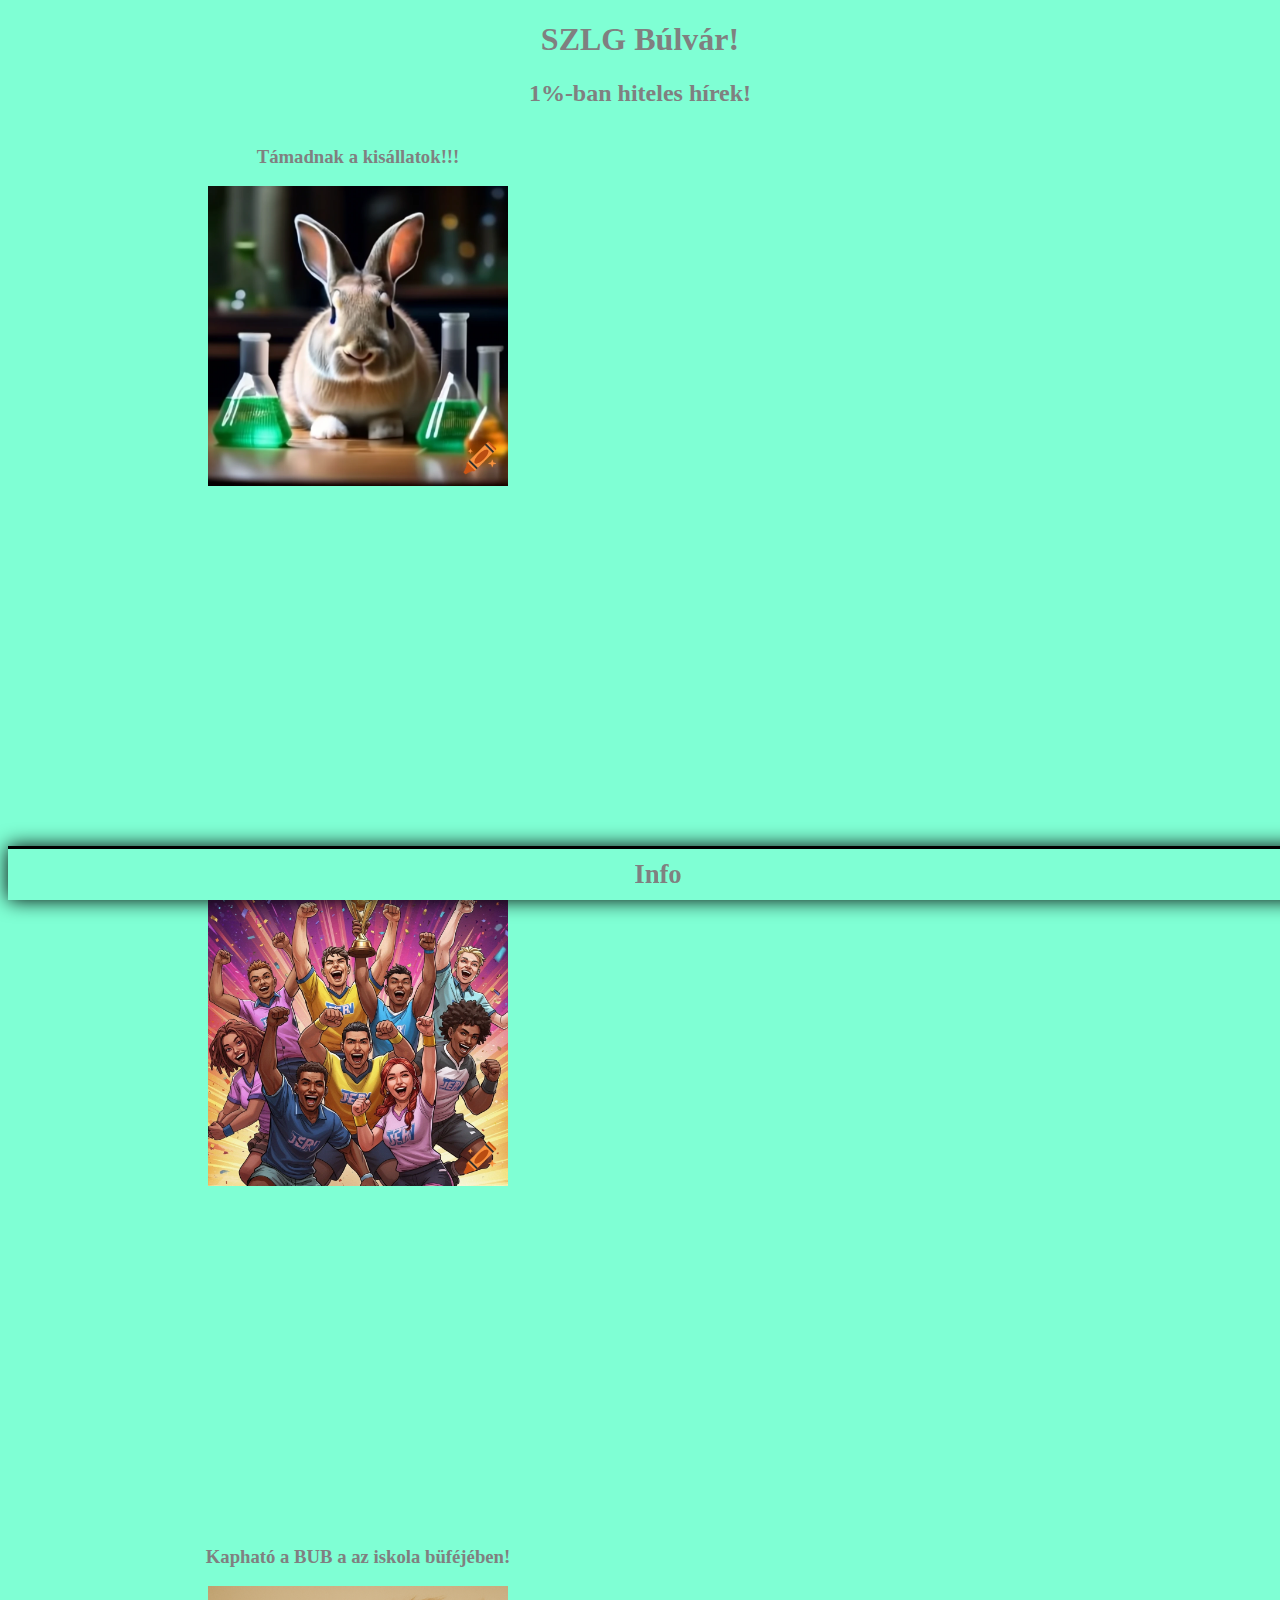
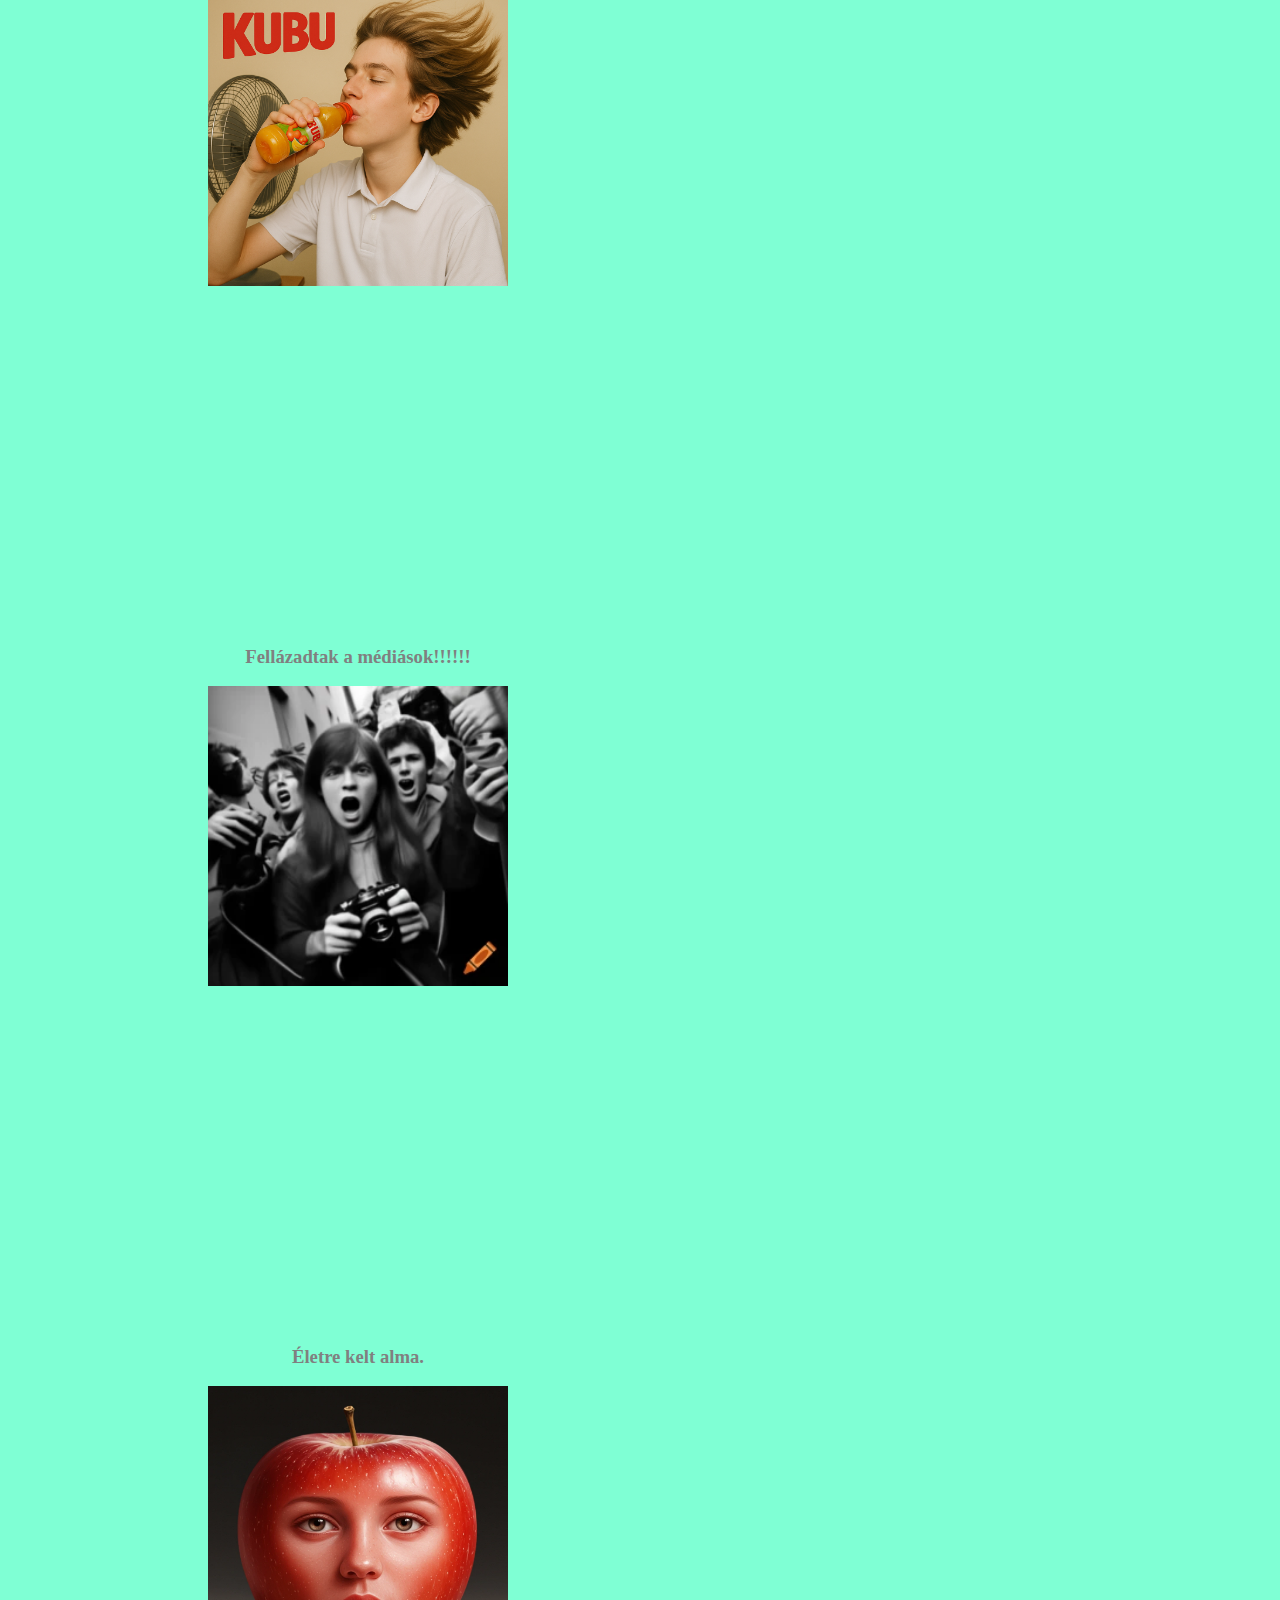
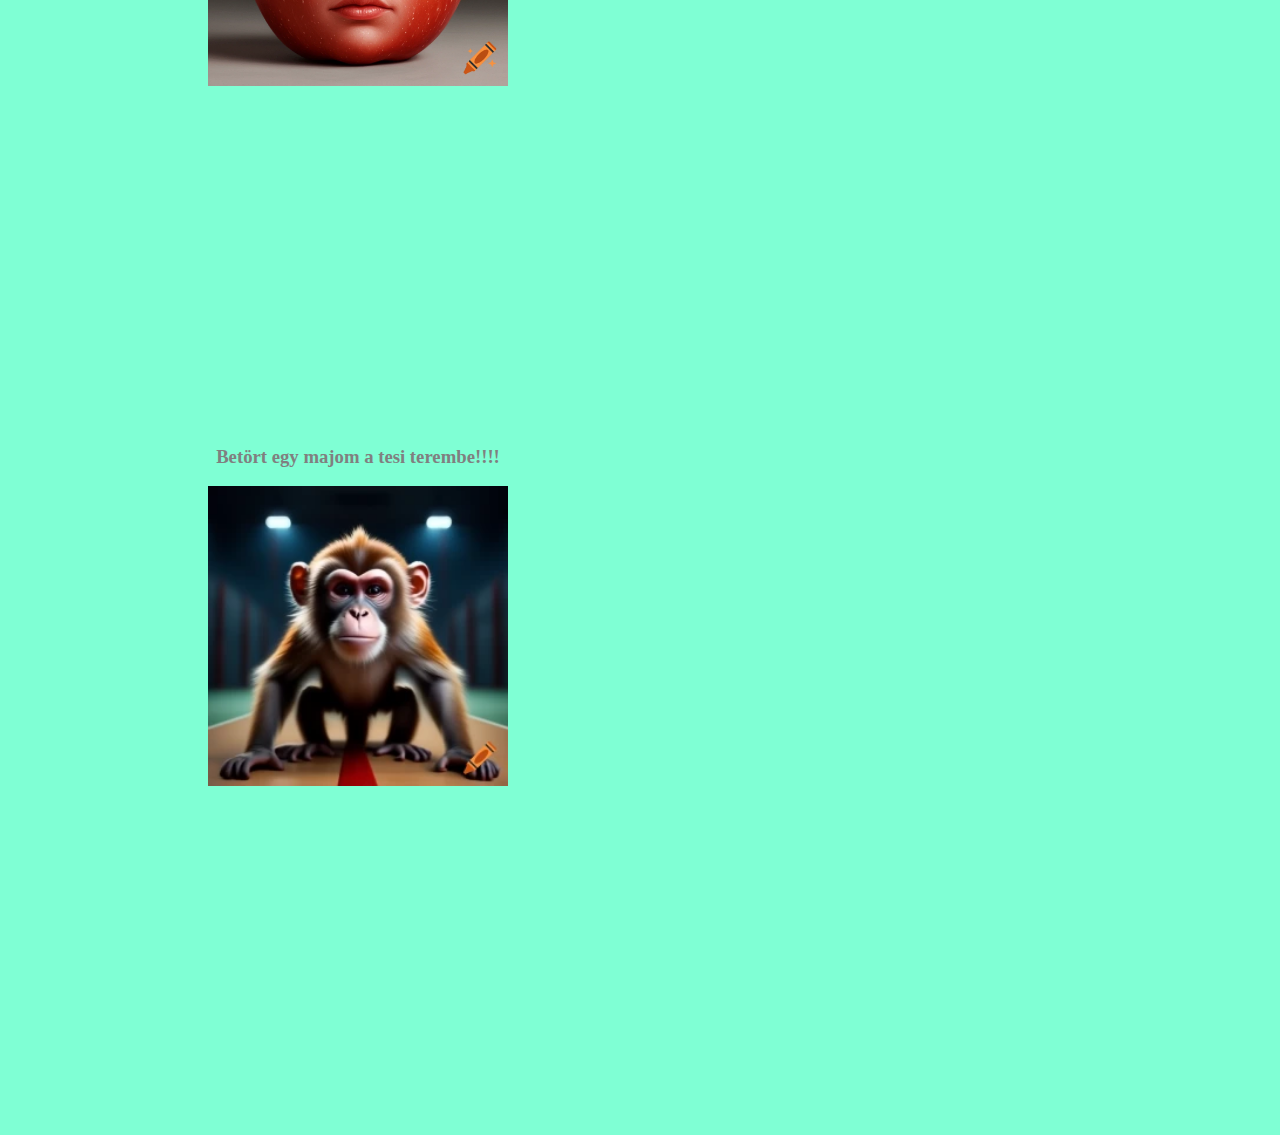
<file: index.html>
<!DOCTYPE html>
<html lang="hu">
<head>
    <meta charset="UTF-8">
    <meta name="viewport" content="width=device-width, initial-scale=1.0">
    <title>Document</title>
    <link rel="stylesheet" href="index.css">
</head>
<body>
    
    <header>
        <h1>SZLG Búlvár!</h1>
        <h2>1%-ban hiteles hírek!</h2>
    </header>

    <main>
        <section class="kepes-hir-blokk">

           <article>
            <h3>Támadnak a kisállatok!!!</h3>
            <a href="nyuszi.html"><img src="media/nyuszik.png" alt=""></a>
           </article>
           <article>
            <h3>Megnyerte a Szent László Gimnázium a kerületi kézilabda diákolimpiát!</h3>
            <a href="kézi.html"><img src="media/kézilabda.png" alt=""></a>
           </article>
           <article>
            <h3>Kapható a BUB a az iskola büféjében!</h3>
            <a href="BUB.html"><img src="media/BUB.png" alt=""></a>
           </article>
           <article>
            <h3>Fellázadtak a médiások!!!!!!</h3>
            <a href="mediasok.html"><img src="media/mediasok.png" alt=""></a>
           </article>
           <article>
            <h3>Életre kelt alma.</h3>
            <a href="alma.html"><img src="media/alma.png" alt=""></a>
           </article>
           <article>
            <h3>Betört egy majom a tesi terembe!!!!</h3>
            <a href="majom.html"><img src="media/majom.png" alt=""></a>
            <p></p>
           </article>

        </section>
    </main>

    <footer>
        <adress><a href="mailto:stepan.samuel.24f@szlgbp.hu">Info</a></adress>
    </footer>

</body>
</html>
</file>
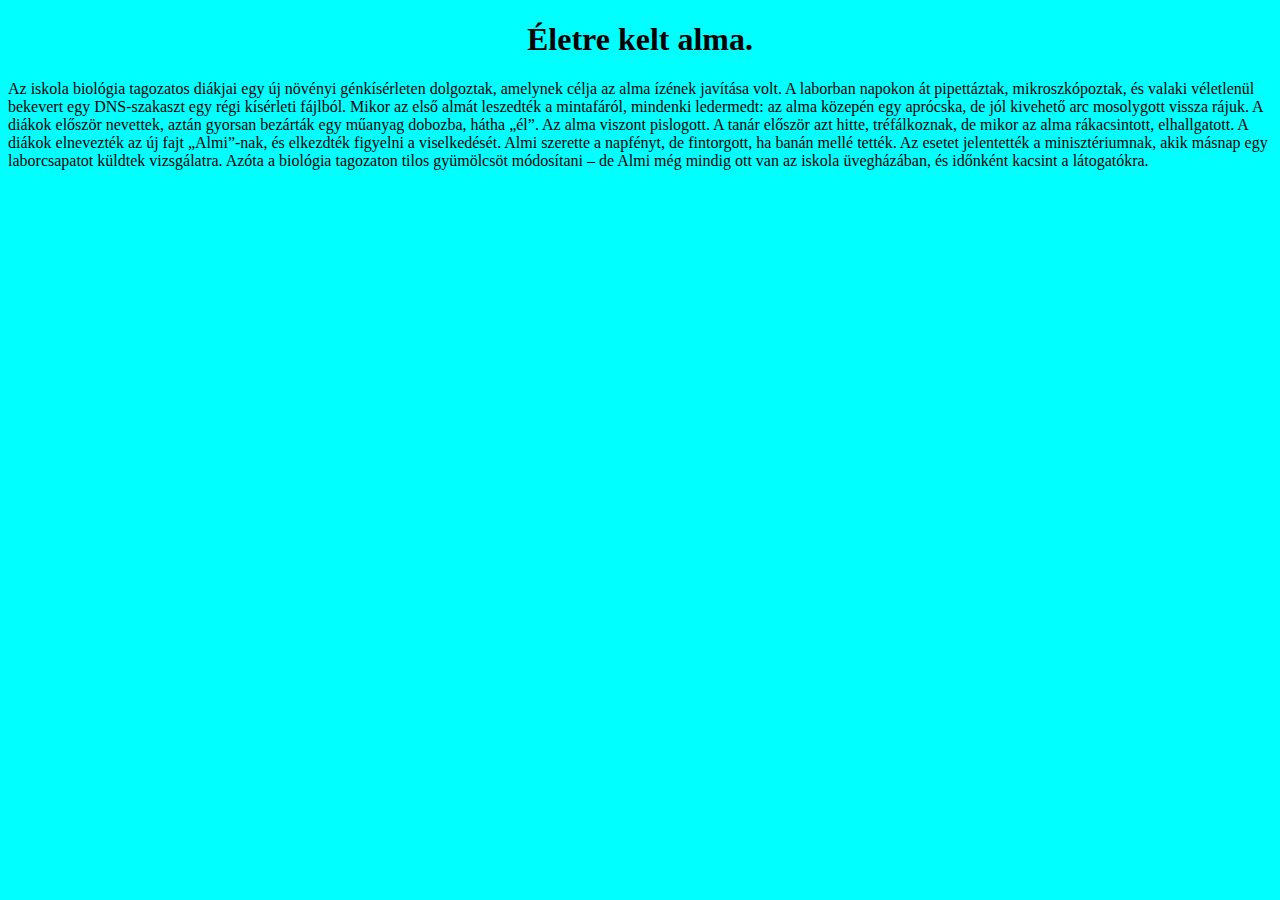
<file: alma.html>
<!DOCTYPE html>
<html lang="en">
<head>
    <meta charset="UTF-8">
    <meta name="viewport" content="width=device-width, initial-scale=1.0">
    <title>Document</title>
    <link rel="stylesheet" href="alma.css">
</head>
<body>

    <h1>
        Életre kelt alma.
    </h1>

    <p>
        Az iskola biológia tagozatos diákjai egy új növényi génkísérleten dolgoztak, amelynek célja az alma ízének javítása volt. A laborban napokon át pipettáztak, mikroszkópoztak, és valaki véletlenül bekevert egy DNS-szakaszt egy régi kísérleti fájlból. Mikor az első almát leszedték a mintafáról, mindenki ledermedt: az alma közepén egy aprócska, de jól kivehető arc mosolygott vissza rájuk. A diákok először nevettek, aztán gyorsan bezárták egy műanyag dobozba, hátha „él”. Az alma viszont pislogott. A tanár először azt hitte, tréfálkoznak, de mikor az alma rákacsintott, elhallgatott. A diákok elnevezték az új fajt „Almi”-nak, és elkezdték figyelni a viselkedését. Almi szerette a napfényt, de fintorgott, ha banán mellé tették. Az esetet jelentették a minisztériumnak, akik másnap egy laborcsapatot küldtek vizsgálatra. Azóta a biológia tagozaton tilos gyümölcsöt módosítani – de Almi még mindig ott van az iskola üvegházában, és időnként kacsint a látogatókra.
    </p>
</body>
</html>
</file>
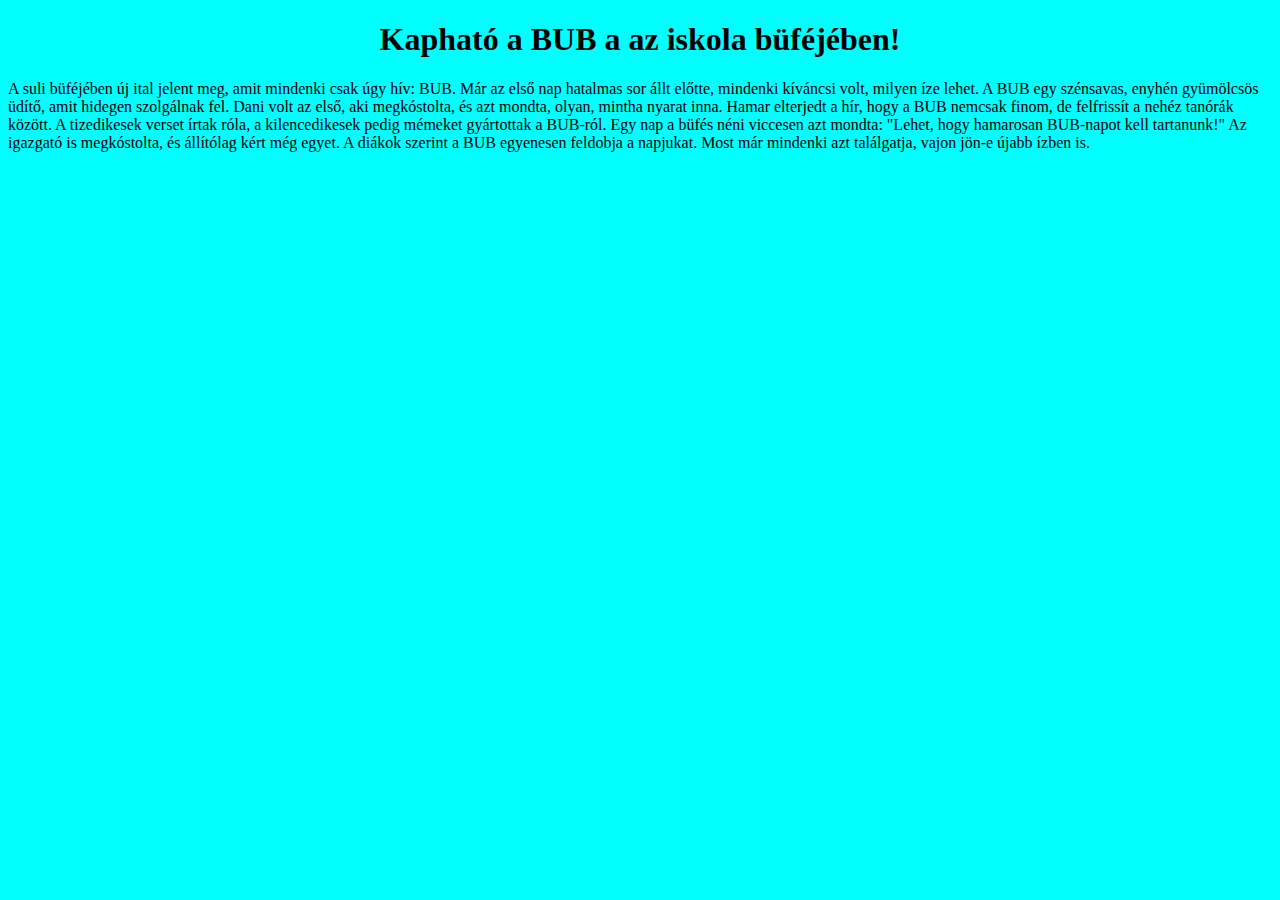
<file: BUB.html>
<!DOCTYPE html>
<html lang="en">
<head>
    <meta charset="UTF-8">
    <meta name="viewport" content="width=device-width, initial-scale=1.0">
    <title>Document</title>
    <link rel="stylesheet" href="BUB.css">
</head>
<body>

    <h1>
        Kapható a BUB a az iskola büféjében!
    </h1>

    <p>
        A suli büféjében új ital jelent meg, amit mindenki csak úgy hív: BUB. Már az első nap hatalmas sor állt előtte, mindenki kíváncsi volt, milyen íze lehet. A BUB egy szénsavas, enyhén gyümölcsös üdítő, amit hidegen szolgálnak fel. Dani volt az első, aki megkóstolta, és azt mondta, olyan, mintha nyarat inna. Hamar elterjedt a hír, hogy a BUB nemcsak finom, de felfrissít a nehéz tanórák között. A tizedikesek verset írtak róla, a kilencedikesek pedig mémeket gyártottak a BUB-ról. Egy nap a büfés néni viccesen azt mondta: "Lehet, hogy hamarosan BUB-napot kell tartanunk!" Az igazgató is megkóstolta, és állítólag kért még egyet. A diákok szerint a BUB egyenesen feldobja a napjukat. Most már mindenki azt találgatja, vajon jön-e újabb ízben is.   
    </p>
</body>
</html>
</file>
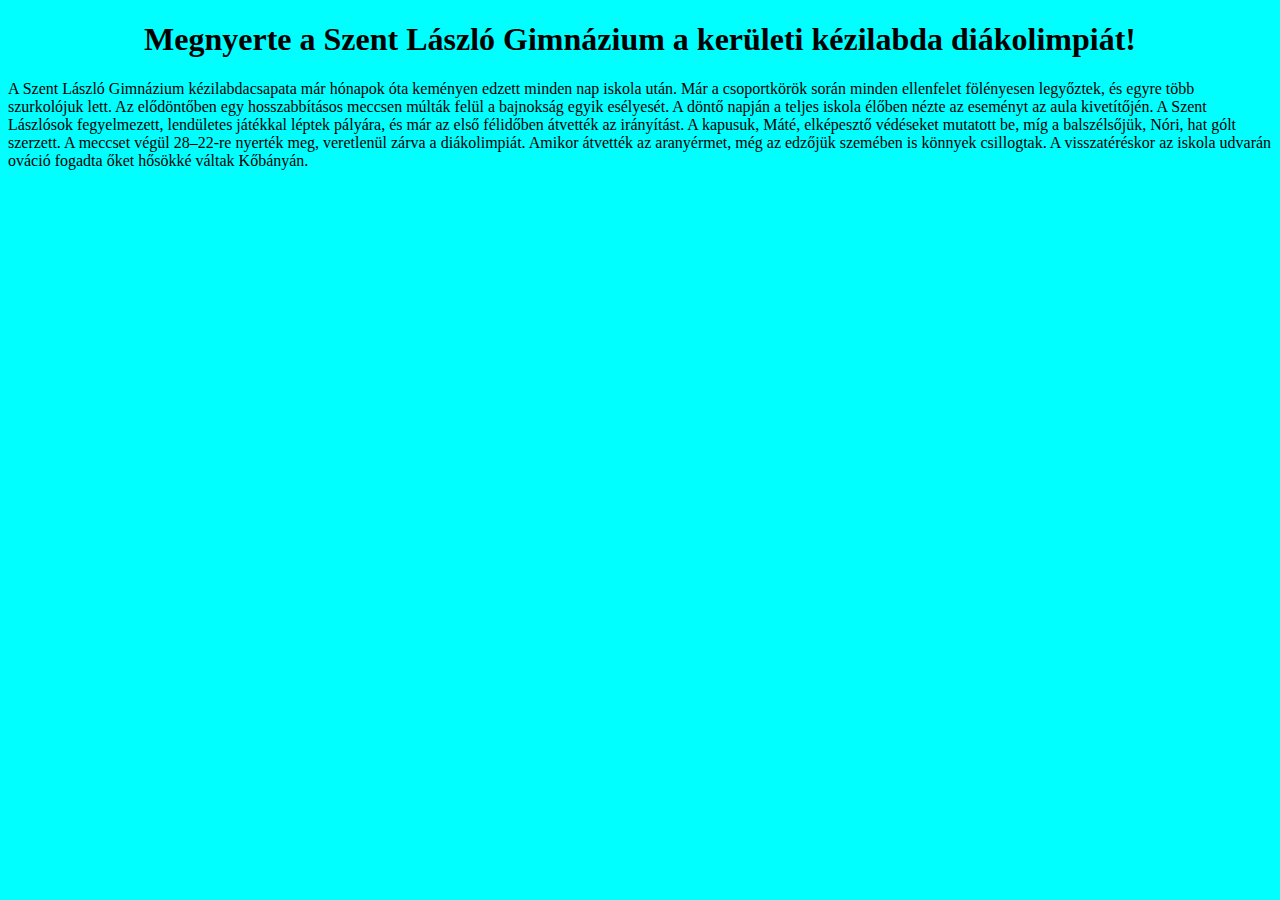
<file: kézi.html>
<!DOCTYPE html>
<html lang="en">
<head>
    <meta charset="UTF-8">
    <meta name="viewport" content="width=device-width, initial-scale=1.0">
    <title>Document</title>
    <link rel="stylesheet" href="kézi.css">
</head>
<body>

    <h1>
        Megnyerte a Szent László Gimnázium a kerületi kézilabda diákolimpiát!
    </h1>

    <p>
        A Szent László Gimnázium kézilabdacsapata már hónapok óta keményen edzett minden nap iskola után.
        Már a csoportkörök során minden ellenfelet fölényesen legyőztek, és egyre több szurkolójuk lett.
        Az elődöntőben egy hosszabbításos meccsen múlták felül a bajnokság egyik esélyesét.
        A döntő napján a teljes iskola élőben nézte az eseményt az aula kivetítőjén.
        A Szent Lászlósok fegyelmezett, lendületes játékkal léptek pályára, és már az első félidőben átvették az irányítást.
        A kapusuk, Máté, elképesztő védéseket mutatott be, míg a balszélsőjük, Nóri, hat gólt szerzett.
        A meccset végül 28–22-re nyerték meg, veretlenül zárva a diákolimpiát.
        Amikor átvették az aranyérmet, még az edzőjük szemében is könnyek csillogtak.
        A visszatéréskor az iskola udvarán ováció fogadta őket hősökké váltak Kőbányán.
    </p>
</body>
</html>
</file>
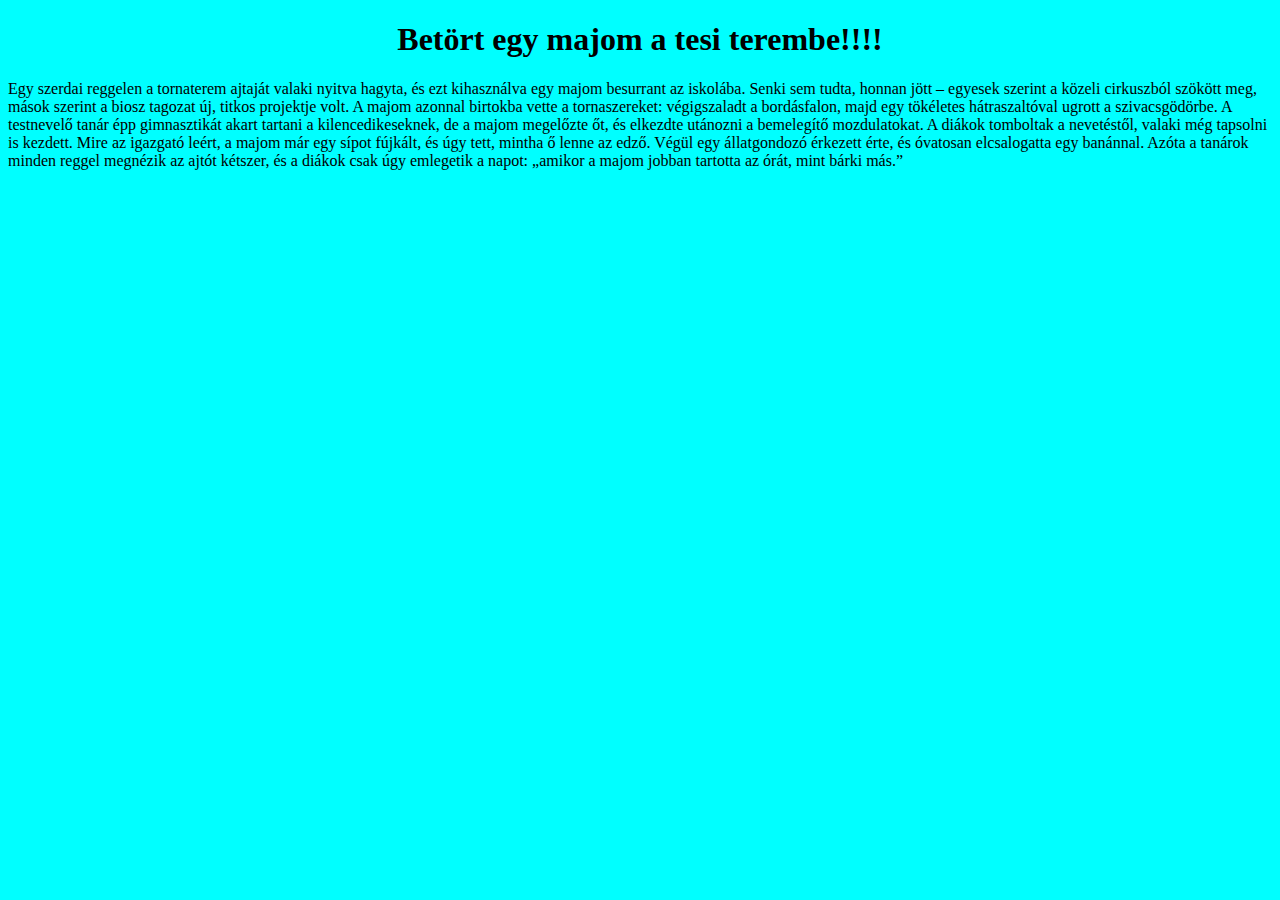
<file: majom.html>
<!DOCTYPE html>
<html lang="en">
<head>
    <meta charset="UTF-8">
    <meta name="viewport" content="width=device-width, initial-scale=1.0">
    <title>Document</title>
    <link rel="stylesheet" href="majom.css">
</head>
<body>

    <h1>
        Betört egy majom a tesi terembe!!!!
    </h1>

    <p>
        Egy szerdai reggelen a tornaterem ajtaját valaki nyitva hagyta, és ezt kihasználva egy majom besurrant az iskolába. Senki sem tudta, honnan jött – egyesek szerint a közeli cirkuszból szökött meg, mások szerint a biosz tagozat új, titkos projektje volt. A majom azonnal birtokba vette a tornaszereket: végigszaladt a bordásfalon, majd egy tökéletes hátraszaltóval ugrott a szivacsgödörbe. A testnevelő tanár épp gimnasztikát akart tartani a kilencedikeseknek, de a majom megelőzte őt, és elkezdte utánozni a bemelegítő mozdulatokat. A diákok tomboltak a nevetéstől, valaki még tapsolni is kezdett. Mire az igazgató leért, a majom már egy sípot fújkált, és úgy tett, mintha ő lenne az edző. Végül egy állatgondozó érkezett érte, és óvatosan elcsalogatta egy banánnal. Azóta a tanárok minden reggel megnézik az ajtót kétszer, és a diákok csak úgy emlegetik a napot: „amikor a majom jobban tartotta az órát, mint bárki más.”
    </p>
</body>
</html>
</file>
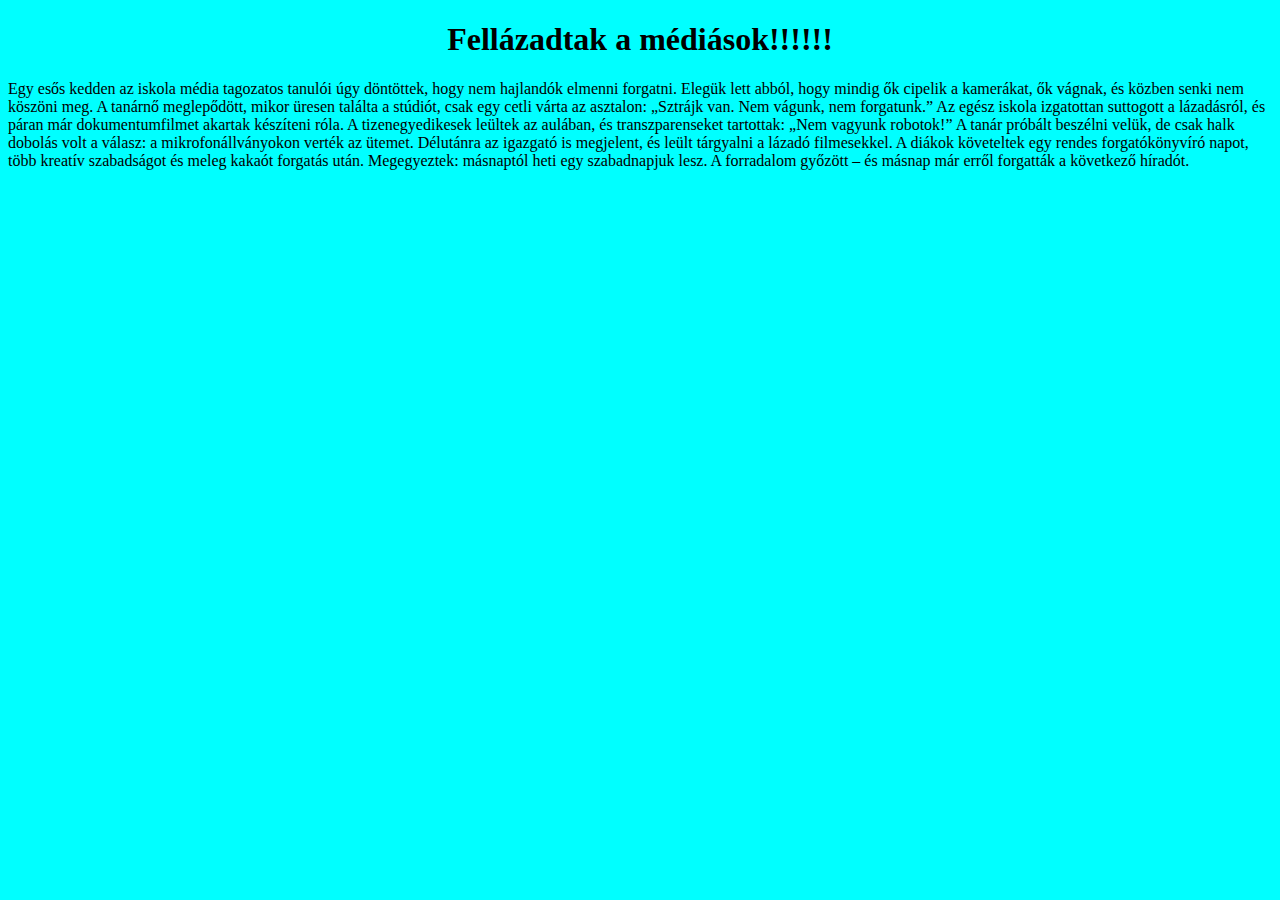
<file: mediasok.html>
<!DOCTYPE html>
<html lang="en">
<head>
    <meta charset="UTF-8">
    <meta name="viewport" content="width=device-width, initial-scale=1.0">
    <title>Document</title>
    <link rel="stylesheet" href="mediasok.css">
</head>
<body>

    <h1>
        Fellázadtak a médiások!!!!!!
    </h1>

    <p>
        Egy esős kedden az iskola média tagozatos tanulói úgy döntöttek, hogy nem hajlandók elmenni forgatni. Elegük lett abból, hogy mindig ők cipelik a kamerákat, ők vágnak, és közben senki nem köszöni meg. A tanárnő meglepődött, mikor üresen találta a stúdiót, csak egy cetli várta az asztalon: „Sztrájk van. Nem vágunk, nem forgatunk.” Az egész iskola izgatottan suttogott a lázadásról, és páran már dokumentumfilmet akartak készíteni róla. A tizenegyedikesek leültek az aulában, és transzparenseket tartottak: „Nem vagyunk robotok!” A tanár próbált beszélni velük, de csak halk dobolás volt a válasz: a mikrofonállványokon verték az ütemet. Délutánra az igazgató is megjelent, és leült tárgyalni a lázadó filmesekkel. A diákok követeltek egy rendes forgatókönyvíró napot, több kreatív szabadságot és meleg kakaót forgatás után. Megegyeztek: másnaptól heti egy szabadnapjuk lesz. A forradalom győzött – és másnap már erről forgatták a következő híradót.
    </p>
</body>
</html>
</file>
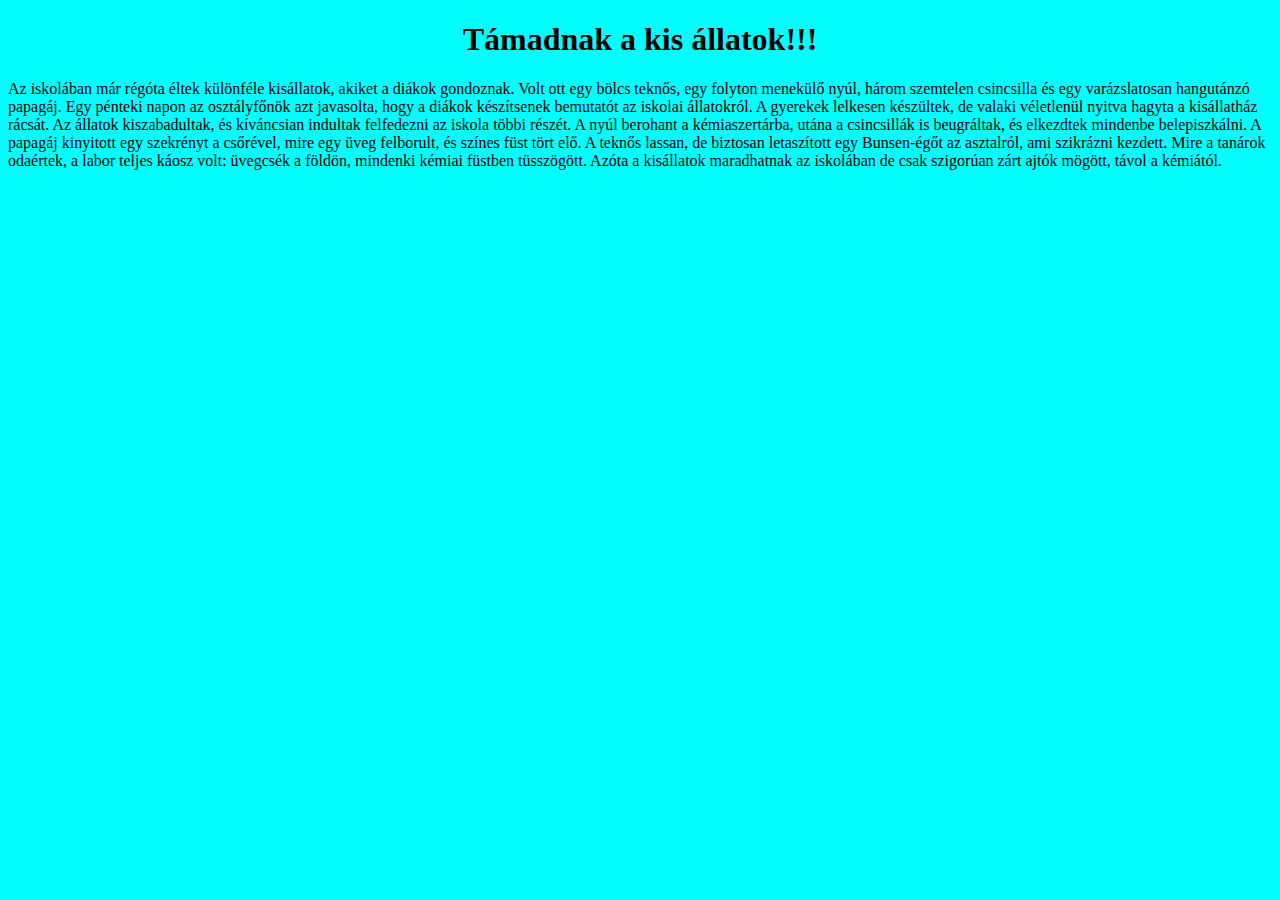
<file: nyuszi.html>
<!DOCTYPE html>
<html lang="hu">
<head>
    <meta charset="UTF-8">
    <meta name="viewport" content="width=device-width, initial-scale=1.0">
    <title>Document</title>
    <link rel="stylesheet" href="nyuszi.css">
</head>
<body>
    
    <h1>
        Támadnak a kis állatok!!!
    </h1>

    <p>
        Az iskolában már régóta éltek különféle kisállatok, akiket a diákok gondoznak.
        Volt ott egy bölcs teknős, egy folyton menekülő nyúl, három szemtelen csincsilla és egy varázslatosan hangutánzó papagáj.
        Egy pénteki napon az osztályfőnök azt javasolta, hogy a diákok készítsenek bemutatót az iskolai állatokról.
        A gyerekek lelkesen készültek, de valaki véletlenül nyitva hagyta a kisállatház rácsát.
        Az állatok kiszabadultak, és kíváncsian indultak felfedezni az iskola többi részét.
        A nyúl berohant a kémiaszertárba, utána a csincsillák is beugráltak, és elkezdtek mindenbe belepiszkálni.
        A papagáj kinyitott egy szekrényt a csőrével, mire egy üveg felborult, és színes füst tört elő.
        A teknős lassan, de biztosan letaszított egy Bunsen-égőt az asztalról, ami szikrázni kezdett.
        Mire a tanárok odaértek, a labor teljes káosz volt: üvegcsék a földön, mindenki kémiai füstben tüsszögött.
        Azóta a kisállatok maradhatnak az iskolában de csak szigorúan zárt ajtók mögött, távol a kémiától.
    </p>

</body>
</html>
</file>
<file: index.css>
h1{
    text-align: center;
    color: gray;
}

h2{
    text-align: center;
    color: grey;
}

footer{
    text-align: center;
    position: fixed;
    bottom: 0;
    width: 100%;
    padding: 10px;
    background-color: aquamarine;
    border-top: 3px solid black;
    box-shadow: 0px 0px 20px;
}

footer a{
    text-decoration: none;
    color: grey;
    font-weight: bold;
    font-size: 20pt;
}

body{
    background-color: aquamarine;
}

h3{
    color: grey;
}

p{
    text-align: justify;
}

img{
    width: 300px;
}


article{
    display: inline-block;
    width: 700px;
    height: 700px;
    text-align: center;
}
</file>
<file: alma.css>
h1{
    text-align: center;
}

body{
    background-color: aqua;
}
</file>
<file: BUB.css>
h1{
    text-align: center;
}

body{
    background-color: aqua;
}
</file>
<file: kézi.css>
h1{
    text-align: center;
}

body{
    background-color: aqua;
}
</file>
<file: majom.css>
h1{
    text-align: center;
}

body{
    background-color: aqua;
}
</file>
<file: mediasok.css>
h1{
    text-align: center;
}

body{
    background-color: aqua;
}
</file>
<file: nyuszi.css>
h1{
    text-align: center;
}

body{
    background-color: aqua;
}
</file>
